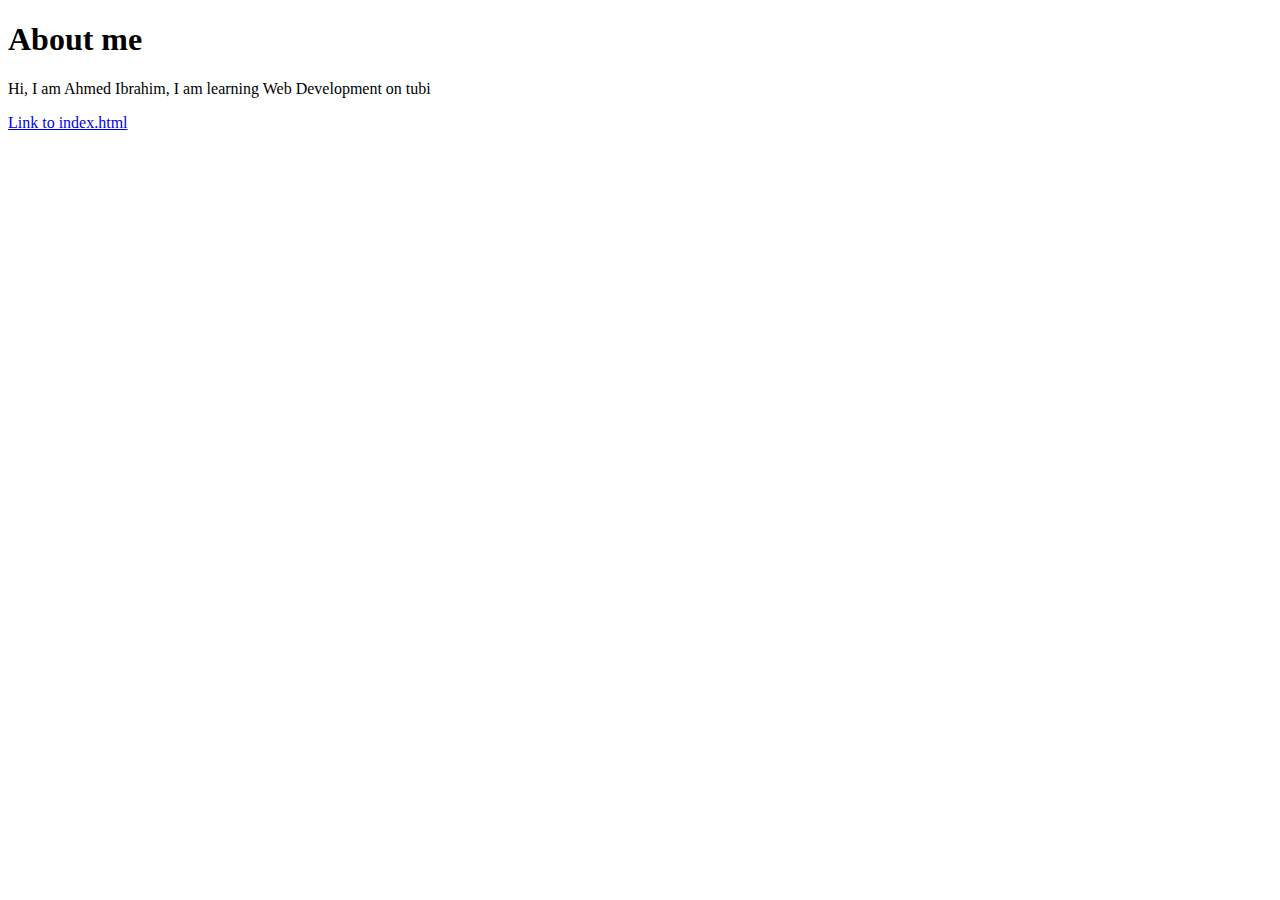
<file: index.html>
<!DOCTYPE html>
<!-- this doctype tag tells the browser that this file is of type HTML -->
<html lang="en">
<!-- this html tag tells the browser that the CODE is of type HTML -->
    <head>
        <meta charset="utf-8">
        <meta name="viewport" content="width=device-width, initial-scale=1.0">
        <!-- this sets up the web page to be mobile friendly. (first) mobile responsive-->
        <title>Biography</title>
        <!-- the title tag displays the title of the page in a browser tab -->
    </head>
    <!-- the head tags tells the browser that the code inside it needs to executed first -->
    <body>
        <!-- the body tag contains the content that is physically web browser itself. -->
        <h1>About me</h1>
        <p>Hi, I am Ahmed Ibrahim, I am learning Web Development on tubi</p>
        <a href="CSS-Example/index.html">Link to index.html</a>

        <!-- this is a paragraph tag that blocks a bunch of text into a paragraph -->
    </body>
</html>
</file>
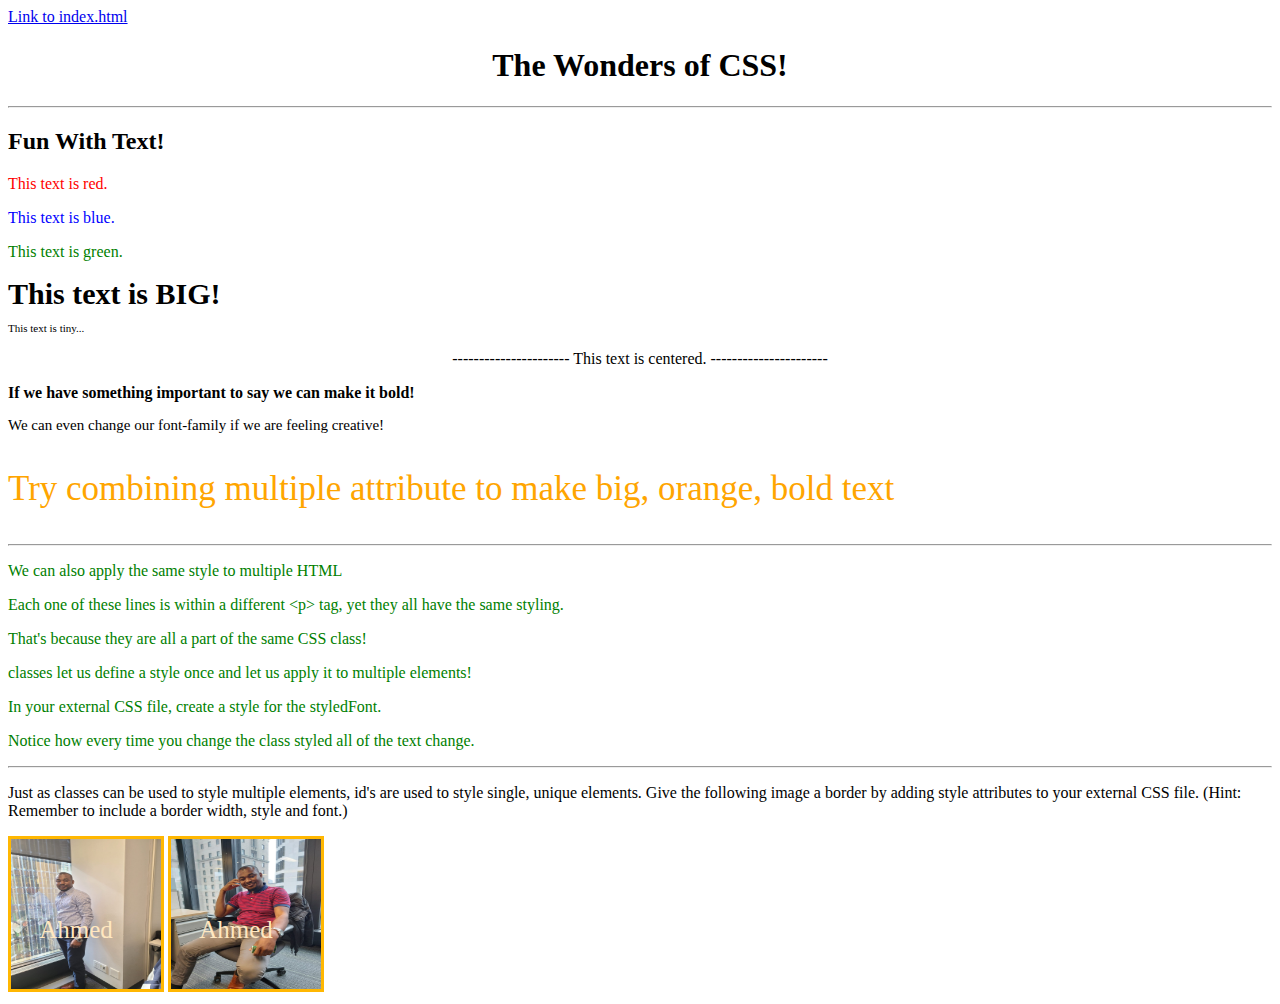
<file: CSS-Example/index.html>
<!DOCTYPE html>
<html lang="en">
<head>
    <meta charset="UTF-8">
    <meta name="viewport" content="width=device-width, initial-scale=1.0">
    <title>CSS Practice</title>

    <link rel="stylesheet" href="./CSS/style.css"/>

</head>
<body>
    <a href="/CSS-Example/index.html">Link to index.html</a>
    <!--center-->
    <h1 class="h1">The Wonders of CSS!</h1>
    <hr>
    <!--change font color-->
    <h2>Fun With Text!</h2>
    <p class="red">This text is red.</p>
    <p class="blue">This text is blue.</p>
    <p class="styledFont">This text is green.</p>

    <!--change font size-->
    <b class="h3">This text is BIG!</b>
    <p class="tiny">This text is tiny...</p>

    <!--center-->
    <p class="h1"> ---------------------- This text is centered. ----------------------</p>

    <!--bold-->
    <b>If we have something important to say we can make it bold!</b>

    <!--change font-->
    <p class="pfont">We can even change our font-family if we are feeling creative!</p>

    <!--multiple attributes-->
    <p class="orange">Try combining multiple attribute to make big, orange, bold text</p>

    <hr>

    <!--classes-->
    <p class="styledFont">We can also apply the same style to multiple HTML</p>
    <p class="styledFont">Each one of these lines is within a different <red class="red"></red> &ltp&gt tag, yet they all have the same styling.</p>
    <p class="styledFont">That's because they are all a part of the same CSS class!</p>
    <p class="styledFont">classes let us define a style once and let us apply it to multiple elements!</p>
    <p class="styledFont">In your external CSS file, create a style for the styledFont.</p>
    <p class="styledFont">Notice how every time you change the class styled all of the text change.</p>

    <hr>

    <p>Just as classes can be used to style multiple elements, id's are used to style single, unique
        elements. Give the following image a border by adding style attributes to your external CSS file.
        (Hint: Remember to include a border width, style and font.)
    </p>

    <!-- Border & id-->
    <div class="Container">
    <img src="./Images\Picsq1.jpeg" alt="Picsq1.png"  id="imgstyle"/>
    <div class="ImageText">Ahmed</div>
</div>

<div class="Container">
    <img src="./Images\Picsq2.jpeg" alt="Picsq1.png"  id ="imgstyle"/>
    <div class="ImageText">Ahmed</div>
</div>
</body>
</html>
</file>
<file: CSS-Example/CSS/style.css>
.body {
    background-color: lightblue;
}

.h1 {
    color: black;
    text-align: center;
}

.h3 {
    font-size: 30px;
}

.tiny {
    font-size: 11px;
}

.red {
    color: red;
}

.blue {
    color: blue;
}

.pfont {
    font-family: cursive;
    font-size: 15px;
}

.orange {
    color: orange;
    font-size: 35px;
}

.styledFont {
    color: green;
}

#imgstyle {
    border: 3px solid #ffb701;
    width: 150px;
    height: 150px;
}

.Container{
    position: relative;
    display: inline-block;
}
.ImageText {
    position: absolute;
    top: 50%;
    left: 20%;
    transform: translate(-50% -50%);
    color: rgb(255, 231, 192);
    font-family: cursive;
    font-size: 25px;
}
</file>
